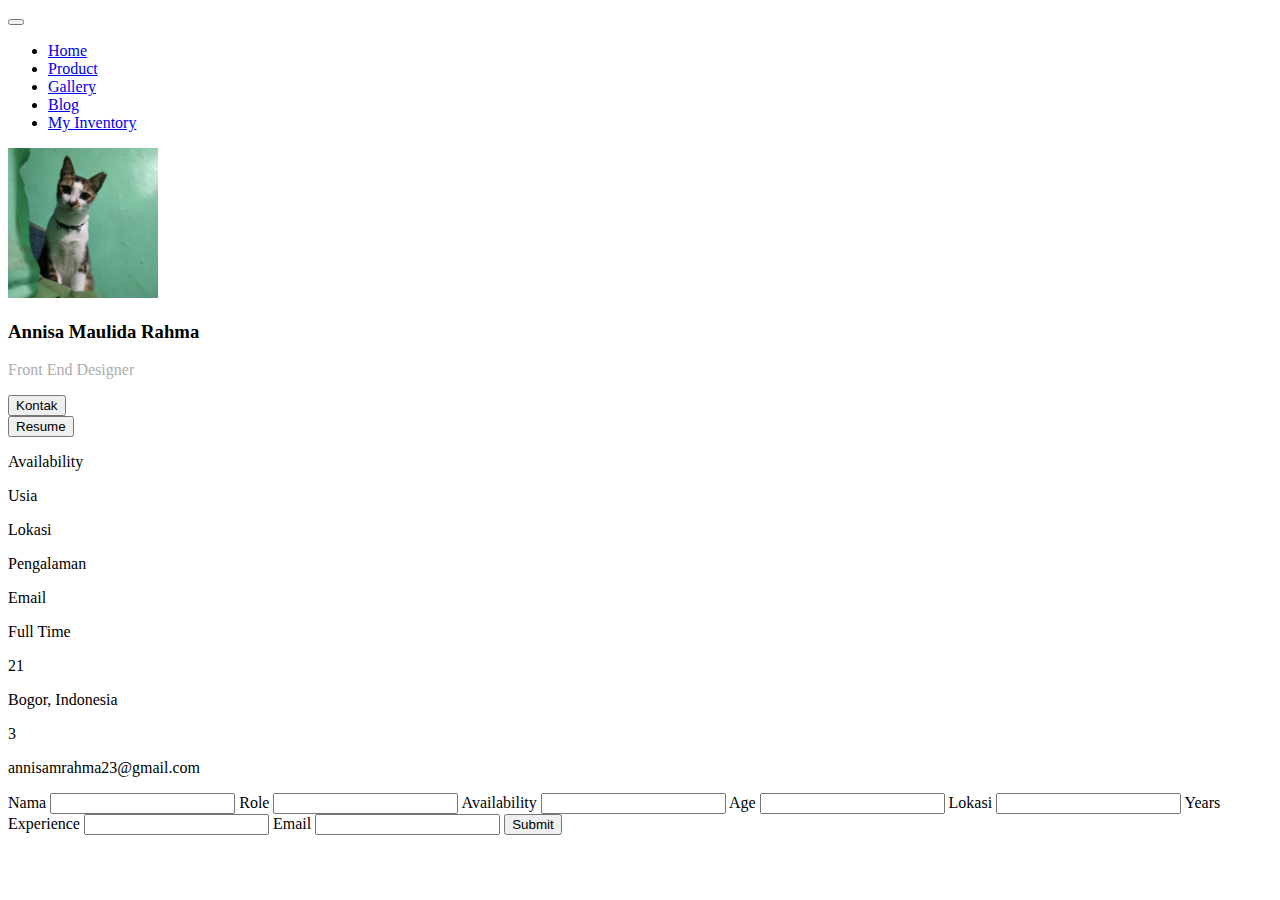
<file: index.html>
<!doctype html>
<html lang="en">
    <head>
        <meta charset="utf-8">
        <meta name="viewport" content="width=device-width, initial-scale=1">
        <title>Annisa Maulida Rahma</title>
        <link href="https://cdn.jsdelivr.net/npm/bootstrap@5.3.1/dist/css/bootstrap.min.css" rel="stylesheet" integrity="sha384-4bw+/aepP/YC94hEpVNVgiZdgIC5+VKNBQNGCHeKRQN+PtmoHDEXuppvnDJzQIu9" crossorigin="anonymous">
    </head>
    <body>
        <nav class="navbar navbar-expand-lg bg-body-tertiary shadow">
            <div class="container-fluid">
                <a class="navbar-brand" href="#"></a>
                <button class="navbar-toggler" type="button" data-bs-toggle="collapse" data-bs-target="#navbarSupportedContent" aria-controls="navbarSupportedContent" aria-expanded="false" aria-label="Toggle navigation">
                    <span class="navbar-toggler-icon"></span>
                </button>
                <div class="collapse navbar-collapse" id="navbarSupportedContent">
                    <ul class="navbar-nav ms-auto mb-2 mb-lg-0">
                        <li class="nav-item">
                            <a class="nav-link active" aria-current="page" href="#">Home</a>
                        </li>
                        <li class="nav-item">
                            <a class="nav-link" href="#">Product</a>
                        </li>
                        <li class="nav-item">
                            <a class="nav-link" href="#">Gallery</a>
                        </li>
                        <li class="nav-item">
                            <a class="nav-link" href="#">Blog</a>
                        </li>
                        <li class="nav-item">
                            <a class="nav-link" href="#">My Inventory</a>
                        </li>
                    </ul>
                </div>
            </div>
        </nav>
        
        <div class="container-fluid shadow">
            <div class="row my-4 px-3">
                <div class="col-12">
                    <div class="card p-3">
                        <div class="row">
                            <div class="col-5">
                                <div class="row">
                                    <div class="col-4 p-3">
                                        <img src="img/ani.jpg" alt="" width="150px"
                                        class="img-fluid rounded-circle">
                                    </div>
                                    <div class="col-8">
                                        <div class="row mt-3">
                                            <h3 class="fw-bold mb-1">Annisa Maulida Rahma</h3>
                                        </div>
                                        <div class="row">
                                            <p class="lead ps-3" style="color: #acacac;">Front End Designer</p>
                                        </div>
                                        <div class="row mt-4">
                                            <div class="col-5">
                                                <button class="btn btn-primary w-100">Kontak</button>
                                            </div>
                                            <div class="col-5">
                                                <button class="btn btn-outline-success w-100">Resume</button>
                                            </div>
                                        </div>
                                    </div>
                                </div>
                            </div>
                            <div class="col-4 d-flex align-items-center">
                                <div class="col-4 ms-3">
                                    <div class="row">
                                        <p class="fw-bold">Availability</p>
                                    </div>
                                    <div class="row">
                                        <p class="fw-bold">Usia</p>
                                    </div>
                                    <div class="row">
                                        <p class="fw-bold">Lokasi</p>
                                    </div>
                                    <div class="row">
                                        <p class="fw-bold">Pengalaman</p>
                                    </div>
                                    <div class="row">
                                        <p class="fw-bold">Email</p>
                                    </div>
                                </div>
                                <div class="col-7 ms-3">
                                    <div class="row">
                                        <p>Full Time</p>
                                    </div>
                                    <div class="row">
                                        <p>21</p>
                                    </div>
                                    <div class="row">
                                        <p>Bogor, Indonesia</p>
                                    </div>
                                    <div class="row">
                                        <p>3</p>
                                    </div>
                                    <div class="row">
                                        <p>annisamrahma23@gmail.com</p>
                                    </div>
                                </div>
                            </div>
                        </div>
                    </div>
                </div>
            </div>

            <div class="container-fluid">
                <form action="">
                    <label for="nama" class="form-label fw-bold">Nama</label>
                    <input class="form-control mb-3" type="text" placeholder="">

                    <label for="role" class="form-label fw-bold">Role</label>
                    <input class="form-control mb-3" type="text" placeholder="">

                    <label for="availability" class="form-label fw-bold">Availability</label>
                    <input class="form-control mb-3" type="text" placeholder="">

                    <label for="age" class="form-label fw-bold">Age</label>
                    <input class="form-control mb-3" type="text" placeholder="">

                    <label for="lokasi" class="form-label fw-bold">Lokasi</label>
                    <input class="form-control mb-3" type="text" placeholder="">

                    <label for="experience" class="form-label fw-bold">Years Experience</label>
                    <input class="form-control mb-3" type="text" placeholder="">

                    <label for="email" class="form-label fw-bold">Email</label>
                    <input class="form-control mb-3" type="email" placeholder="">

                    <button class="btn btn-success w-100 mt-3 mb-2">Submit</button>
                </form>
            </div>
        <script src="https://cdn.jsdelivr.net/npm/bootstrap@5.3.1/dist/js/bootstrap.bundle.min.js" integrity="sha384-HwwvtgBNo3bZJJLYd8oVXjrBZt8cqVSpeBNS5n7C8IVInixGAoxmnlMuBnhbgrkm" crossorigin="anonymous"></script>
    </body>
</html>
</file>
